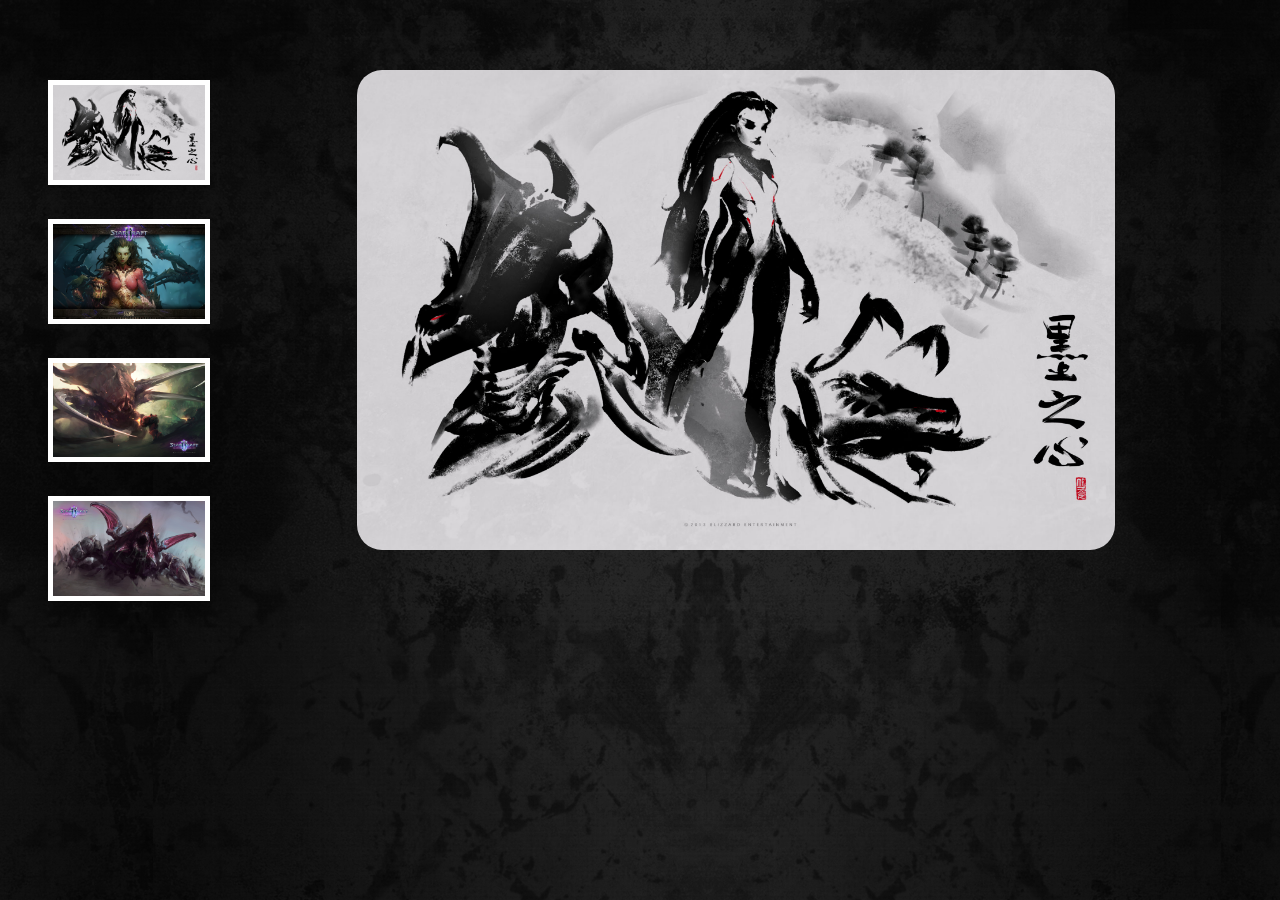
<file: gallery/index.html>
<!DOCTYPE html PUBLIC "-//W3C//DTD XHTML 1.1//EN"
"http://www.w3.org/TR/xhtml11/DTD/xhtml11.dtd">
<html xmlns="http://www.w3.org/1999/xhtml" xml:lang="en">
<head>
  <meta http-equiv="content-type" content="text/html; charset=utf-8" />
  <title>Responsive gallery</title>
  <link rel="stylesheet" media="screen" href="style.css">
  <script type="text/javascript" src="scripts/addLoadEvent.js">
  </script>
  <script type="text/javascript" src="scripts/prepareSlideshow.js">
  </script>
</head>
<body>
  <ul id="linklist">
    <li>
      <a href=""><img src="images/g0.jpg"/  > </img>  </a>
    </li>
    <li>
      <a href=""><img src="images/g1.jpg"/  ></img>  </a>
    </li>
    <li>
      <a href=""><img src="images/g2.jpg"/></img>  </a>
    </li>
      <li>
      <a href=""><img src="images/g3.jpg"/ ></img>  </a>
    </li>
  </ul>
  
   <canvas id="canvas0" width="5328" height="832" style="display:none"></canvas>
   <img src="images/g0.jpg"/ id="g0" style="display:none"> </img> 
   <img src="images/g1.jpg"/ id="g1" style="display:none"> </img>
   <img src="images/g2.jpg"/ id="g2" style="display:none"> </img>
   <img src="images/g3.jpg"/ id="g3" style="display:none"> </img>
   <img src="images/g4.jpg"/ id="g4" style="display:none"> </img>
</body>
</html>
</file>
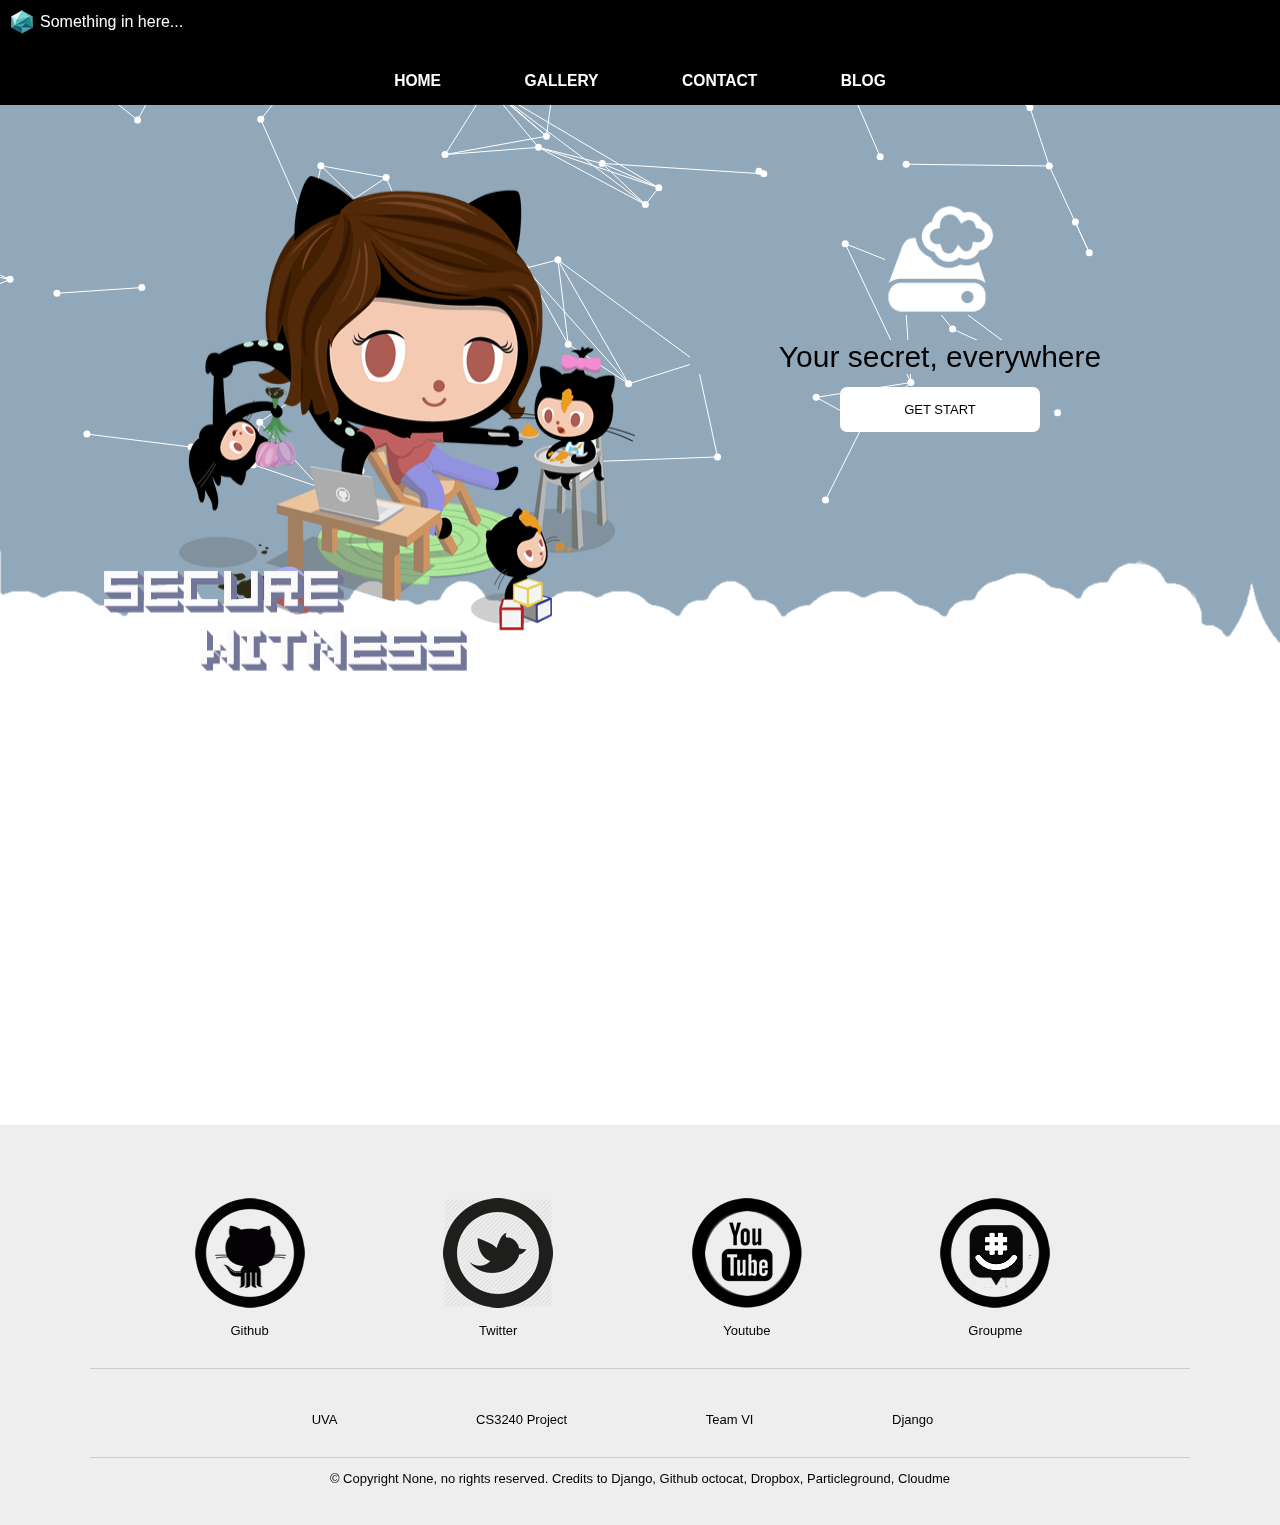
<file: nav/index.html>
<!DOCTYPE html PUBLIC "-//W3C//DTD XHTML 1.0 Transitional//EN" "http://www.w3.org/TR/xhtml1/DTD/xhtml1-transitional.dtd">
<html xmlns="http://www.w3.org/1999/xhtml">
<head>
<meta http-equiv="Content-Type" content="text/html; charset=UTF-8" />
 <link rel="stylesheet" type="text/css" href="style.css">
 <link rel="shortcut icon" href="favi.ico" /> 
 <script type="text/javascript" src="js/jquery.js"></script> 
  <script type='text/javascript' src='js/jquery.particleground.min.js'></script>
 <script type="text/javascript" src ="js/index.js"></script>
<title> Demo</title>
</head>

<body>


	<header>
    <h1>Something in here...</h1>
    </header>
    	<nav cr-sticky="true"  cr-res="true">
        	<ul>
            	<a href="#"><li>Home</li></a>
                <a href="#"><li>Gallery</li></a>
                <a href="#"><li>Contact</li></a>
                <a href="#"><li>Blog</li></a>
            </ul>
         	<div class ="handle" id="demo">MENU  &#9776;</div>
        </nav>


<div id ="particles"> </div>

<div id = "wrapper">



<div id = "login">
<div id ="pic"><img src="images/index_pic_2.png" width="550" height="530" /> </div>

  <div id ="button">
  <img src="images/index_ico.png" width="110" height="110" />
  <h2>Your secret, everywhere</h2>
  <div  class = "start_content">  
  <ul >
  <li>Sign in</li>
  <li> Sign up</li>

  </ul>
  
  
  </div>
    <div class = "start_button"> <p> Get Start</p> </div>
  </div>

  </div>
</div>

<div id= "content">
<div id = "content_wrapper">
<div id = "content_form">
<div id = "log-in-form">

<ul id="log-in">
 <li>User name  <input class="log-in-username-input" name="" type="text" /></li> 
<li>Password <input class= "log-password-input"  name="" type="text" /></li>
  <li> <input class= "log-in-button" name="log_in" type="button" value="Log in" /></li>
</ul>

</div>


<div id ="register-form">
<p>No account? Join now.</p>
</div>

</div>
</div>
</div>



<footer> 
<div class ="wrapper">
<ul class="f1">
	<li>
		<a href="https://github.com/hnaoto" target="_blank" class="github"> </a>
        Github
	</li>
	<li>
		<a href="https://twitter.com/shikitri" title="" class="twitter"></a>
        Twitter
	</li>
	<li>
    	<a href="https://www.behance.net/norikun" title=""  class="youtube"></a>
        Youtube
	</li>
	<li>
		<a href="" title=""  class="groupme"></a>
        Groupme
	</li>
</ul >

<ul class = "f2"> 
<li>UVA </li>
<li>CS3240 Project</li>
<li>Team VI</li>
<li> Django</li>
</ul>


<p>© Copyright None, no rights reserved. Credits to Django, Github octocat, Dropbox, Particleground, Cloudme </p> 
</div>
</footer>

<script type="text/javascript" src="js/nav.js"> </script>   
</body>
</html>
</file>
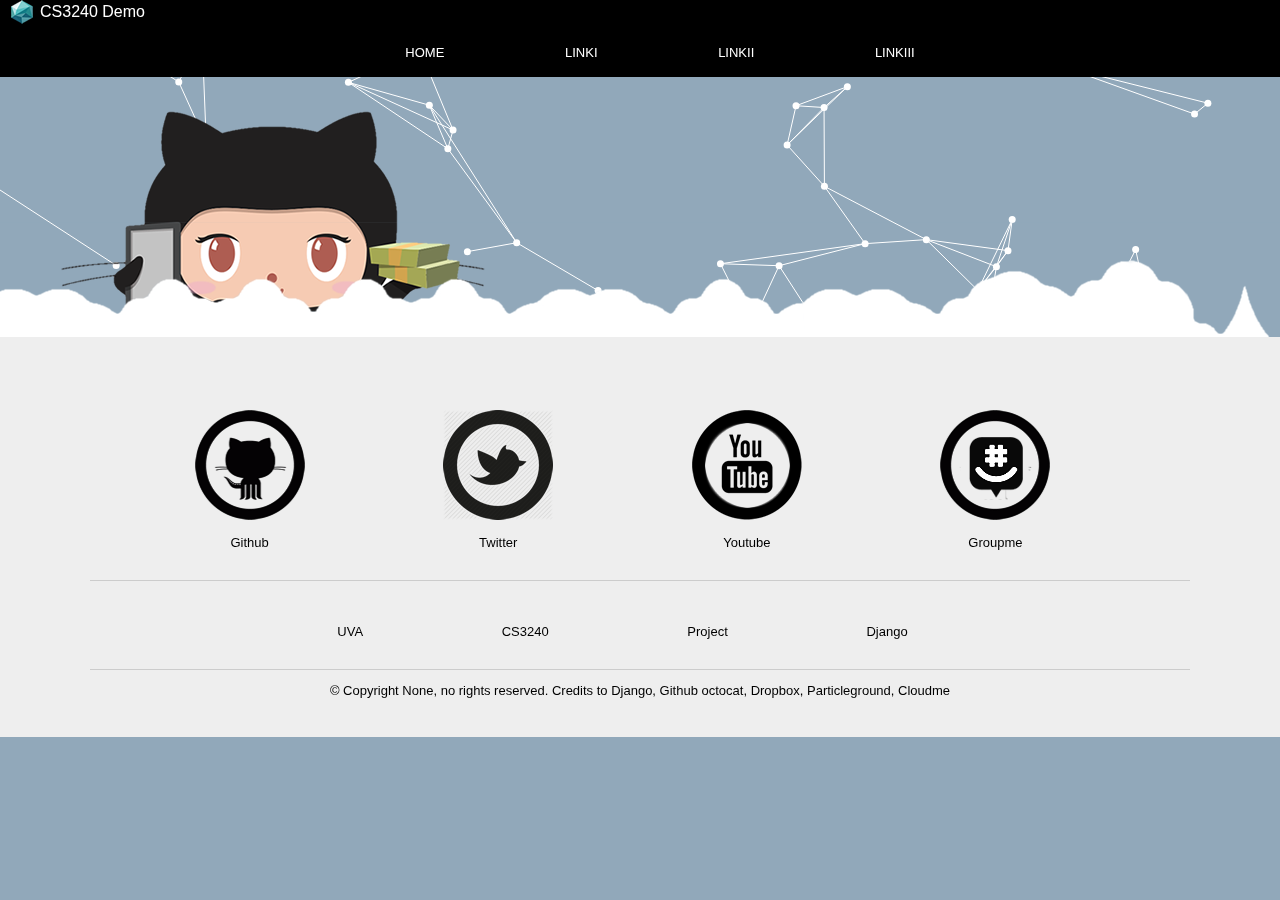
<file: nav/base.html>
<!DOCTYPE html PUBLIC "-//W3C//DTD XHTML 1.0 Transitional//EN" "http://www.w3.org/TR/xhtml1/DTD/xhtml1-transitional.dtd">
<html xmlns="http://www.w3.org/1999/xhtml">
<head>
<meta http-equiv="Content-Type" content="text/html; charset=UTF-8" />
 <link rel="stylesheet" type="text/css" href="style_base.css">
 <link rel="shortcut icon" href="favi.ico" /> 
 <script type="text/javascript" src="js/jquery.js"></script> 
  <script type='text/javascript' src='js/jquery.particleground.min.js'></script>
 <script type="text/javascript" src ="js/index.js"></script>
<title>CS3240 Demo</title>
</head>

<body>

 
<header>
<h1>CS3240 Demo </h1> 

<div class="navMenu">
<ul>
	<li><a href="#">Home</a></li>
	<li><a href="#">LinkI</a></li>
	<li><a href="#">LinkII</a></li>
	<li><a href="#">LinkIII</a></li>
</ul>
</div><!-- ends sticker -->	
</header>


<div id ="particles"> </div>



<div id= "content">

<div id="wrapper"> 
<div id = "content_form">
<div id = "log-in-form">

<ul id="log-in">
 <li>User name  <input class="log-in-username-input" name="" type="text" /></li> 
<li>Password <input class= "log-password-input"  name="" type="text" /></li>
  <li> <input class= "log-in-button" name="log_in" type="button" value="Log in" /></li>
</ul>

</div>


<div id ="register-form">
<p>No account? Join now.</p>
</div>
</div>
</div>
</div>



<footer> 
<div class ="wrapper">
<ul class="f1">
	<li>
		<a href="" target="_blank" class="github"> </a>
        Github
	</li>
	<li>
		<a href="" title="" class="twitter"></a>
        Twitter
	</li>
	<li>
    	<a href="" title=""  class="youtube"></a>
        Youtube
	</li>
	<li>
		<a href="" title=""  class="groupme"></a>
        Groupme
	</li>
</ul >

<ul class = "f2"> 
<li>UVA </li>
<li>CS3240</li>
<li> Project</li>
<li> Django</li>
</ul>


<p>© Copyright None, no rights reserved. Credits to Django, Github octocat, Dropbox, Particleground, Cloudme </p> 
</div>
</footer>
</body>
</html>
</file>
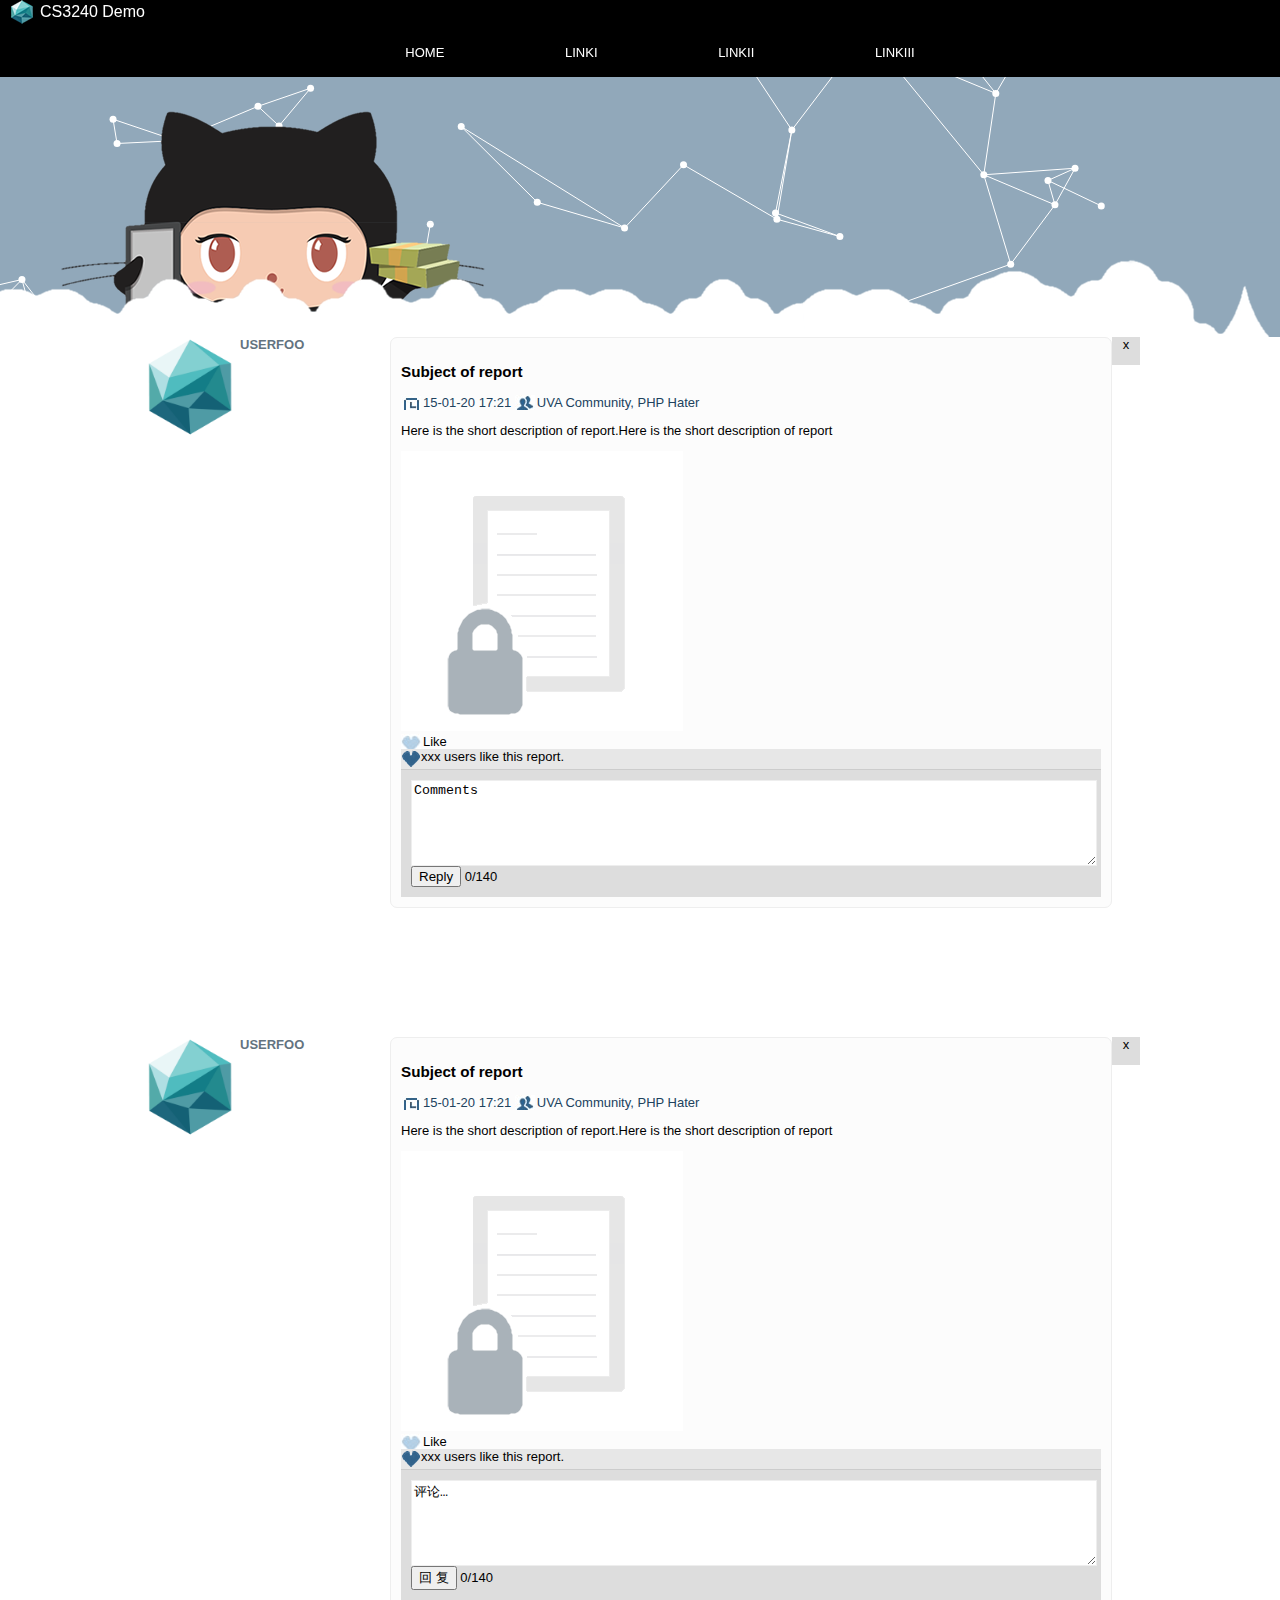
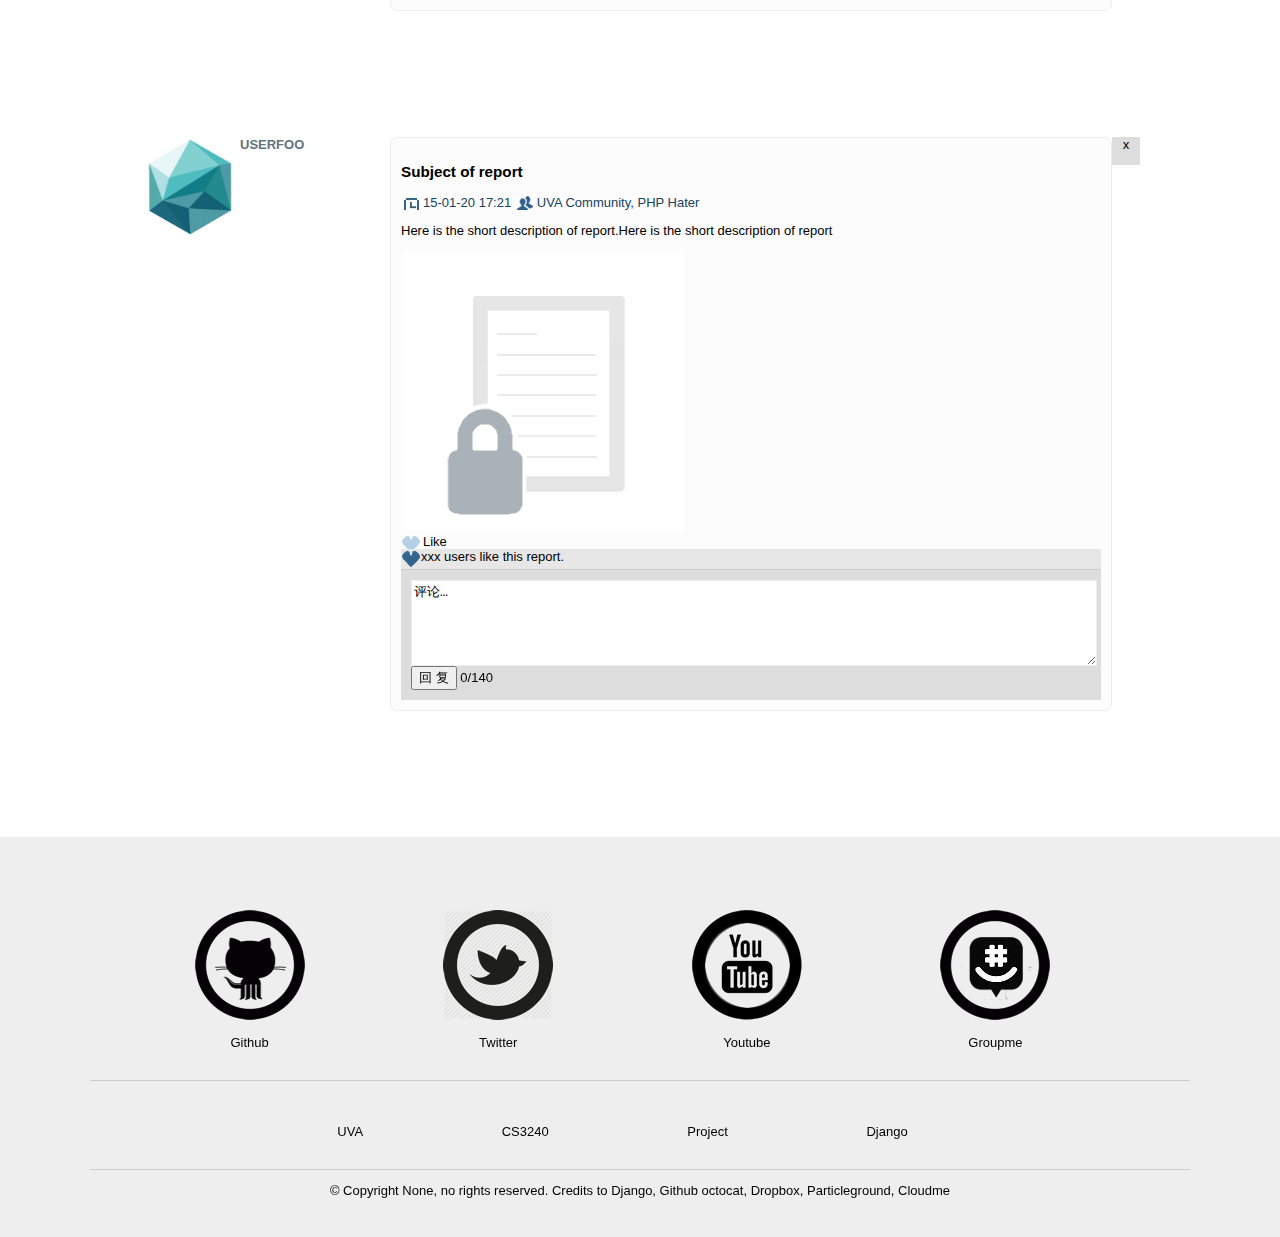
<file: nav/report.html>
<!doctype html>
<html>
<head>
<meta charset="utf-8">
<link rel="stylesheet" type="text/css" href="style_base.css">
<link rel="shortcut icon" href="favi.ico" /> 
<script type="text/javascript" src="js/jquery.js"></script> 
<script type='text/javascript' src='js/index.js'></script>
<script type='text/javascript' src='js/jquery.particleground.min.js'></script>
<title>Report & comments</title>

</head>

<body>
<header>
<h1>CS3240 Demo </h1> 

<div class="navMenu">
<ul>
	<li><a href="#">Home</a></li>
	<li><a href="#">LinkI</a></li>
	<li><a href="#">LinkII</a></li>
	<li><a href="#">LinkIII</a></li>
</ul>
</div><!-- ends sticker -->	
</header>


<div id ="particles"> </div>
<div id= "content">

<div id="wrapper"> 
<div class="report-box">
 <a class="close"> x </a>
<img class="avatar" src="images/256-256-53d5151ca4f467ed9951f85024881c85.png"> </img>
<div class="user">userfoo</div>
  <div class="content">
	<div class="main">
    
    <h3 class="subject"> Subject of report</h3> 
         <div class="info-box">
    	<span class="time">15-01-20 17:21</span>
        <span class="group">UVA Community, PHP Hater</span>
      
    </div>
    <p class="short-descrpition"> Here is the short description of report.Here is the short description of report</p>
   

    <img class="pic" src="images/lock_file.png"> </img>

    
    </div>
       	<a class="like">Like</a>
    <div class="like-count"> xxx users like this report. </div>
    <div class="comment-box"> 
                    <textarea class="comment" autocomplete="off">Comments</textarea>
                    <button class="btn ">Reply</button>
                    <span class="word"><span class="length">0</span>/140</span>
                </div>
  </div>
</div>
<div class="report-box">
 <a class="close"> x </a>
<img class="avatar" src="images/256-256-53d5151ca4f467ed9951f85024881c85.png"> </img>
<div class="user">userfoo</div>
  <div class="content">
	<div class="main">
    
    <h3 class="subject"> Subject of report</h3> 
         <div class="info-box">
    	<span class="time">15-01-20 17:21</span>
        <span class="group">UVA Community, PHP Hater</span>
      
    </div>
    <p class="short-descrpition"> Here is the short description of report.Here is the short description of report</p>
   

    <img class="pic" src="images/lock_file.png"> </img>

    
    </div>
       	<a class="like">Like</a>
    <div class="like-count"> xxx users like this report. </div>
    <div class="comment-box"> 
                    <textarea class="comment" autocomplete="off">评论…</textarea>
                    <button class="btn ">回 复</button>
                    <span class="word"><span class="length">0</span>/140</span>
                </div>
  </div>
</div>
<div class="report-box">
 <a class="close"> x </a>
<img class="avatar" src="images/256-256-53d5151ca4f467ed9951f85024881c85.png"> </img>
<div class="user">userfoo</div>
  <div class="content">
	<div class="main">
    
    <h3 class="subject"> Subject of report</h3> 
         <div class="info-box">
    	<span class="time">15-01-20 17:21</span>
        <span class="group">UVA Community, PHP Hater</span>
      
    </div>
    <p class="short-descrpition"> Here is the short description of report.Here is the short description of report</p>
   

    <img class="pic" src="images/lock_file.png"> </img>

    
    </div>
       	<a class="like">Like</a>
    <div class="like-count"> xxx users like this report. </div>
    <div class="comment-box"> 
                    <textarea class="comment" autocomplete="off">评论…</textarea>
                    <button class="btn ">回 复</button>
                    <span class="word"><span class="length">0</span>/140</span>
                </div>
  </div>
</div>



</div>
</div>






<footer> 
<div class ="wrapper">
<ul class="f1">
	<li>
		<a href="" target="_blank" class="github"> </a>
        Github
	</li>
	<li>
		<a href="" title="" class="twitter"></a>
        Twitter
	</li>
	<li>
    	<a href="" title=""  class="youtube"></a>
        Youtube
	</li>
	<li>
		<a href="" title=""  class="groupme"></a>
        Groupme
	</li>
</ul >

<ul class = "f2"> 
<li>UVA </li>
<li>CS3240</li>
<li> Project</li>
<li> Django</li>
</ul>


<p>© Copyright None, no rights reserved. Credits to Django, Github octocat, Dropbox, Particleground, Cloudme </p> 
</div>
</footer>


<script type="text/javascript" src="js/script.js"></script>
</body>
</html>
</file>
<file: gallery/style.css>
body{
	background-image:url(images/news_bg.jpg);
	
	
	
}




#preview {
  position: absolute;
  background-color:#000000;
}


#slideshow {
	margin-top:70px;
 	position: relative;
  	overflow: hidden;
	width:60%;
	margin-left:auto;
	margin-right:auto;
	border-radius:25px;
	max-width:1332px;
	
}
#linklist li{
	margin: 30px 0;
	list-style:none;
}

#linklist {
	margin-top:-20px;
	margin-left:auto;
	margin-right:auto;
	width:12%;
	height:150px;
	float:left;
	
}


#linklist li img{
	width:100%;
	border: 5px solid #FFF;
	
}
</file>
<file: nav/style.css>
@charset "UTF-8";
/* CSS Document */




body {
	background-color:#91A8BA;
	font-size: 13px;
	margin: 0px;
	padding: 0px;
  font-family: "Open Sans","lucida grande","Segoe UI",arial,verdana,"lucida sans unicode",tahoma,sans-serif;
   overflow-x:hidden;


	
}


#wrapper {
	width:1100px;
	height:320px;
	margin-left:auto;
	margin-right:auto;
	padding: 0px;
	margin-top: 100px;
}

#content ul{
	text-align:center;
	position:absolute;
	width:500px;
	height:230px;
	list-style:none;
	float:left;
	left:-200px;
	text-align:right;
}


#content ul li{
	line-height: 50px;
	width: 310px;
}

h1{
	text-align:left;
	color: #FFF;
	font-size: 16px;
	text-decoration:none;
	background-image:url(images/hexagon.png);
	background-repeat:no-repeat;
	background-position:0px 0px;
	padding-left: 30px;
	padding-right: 40px;
	font-weight: normal;
	margin-top: 0px;
	padding-bottom: 2px;
	margin-left: 10px;
	line-height: 24px;
	
}

#pic{

	height:485px;
	float:left;
	margin-top: -30px;
	
	
}

#content{
	width:100%;
	height:300px;
	padding-top:300px;
	/*border-top:5px solid #FFF;
	padding:0;*/
	background-image:url(images/cloud_footer.png);
	background-color:#FFF;
	background-repeat:no-repeat;
	
}



#content_form {	
	width: 1100px;
	height: 270px;
	margin-left: auto;
	margin-right: auto;
	display:none;
	
}



#button{
	height: 485px;
	float: right;
	width: 500px;
	text-align: center;
	cursor:pointer;
	

}

.start_button{
	width:200px;
	height:45px;
	background-color:#FFF;
	text-align: center;
	line-height:45px;
	border-radius:7px;
	text-transform:uppercase;
	margin:auto;
	
}

.start_content{
	 display:none;
   	 padding:5px;
	 background-color:#91A8BA;
}
 
.start_content ul{
	list-style:none;
	text-align:center;
	line-height:30px;
	font-size:16px;
	background-color:#91A8BA;
	letter-spacing: 1px;
	word-spacing: 2px;
	text-transform:uppercase;
	margin-left: -35px;
	color: #EEE;
	width: 100%;
	
}

.start_content ul li a{
	text-decoration:none;	
	color: #EEE;
}



.start_content ul li:hover{
	text-decoration:underline;
	color: #EEE;
}



h2{
	text-align:center;
	font-size: 30px;	
	font-weight: normal;
	background-color:#91A8BA;
	color:323A40;
	margin-bottom:0px;
}



#particles{
	z-index:-1;
	width:100%;
	height:500px;
	position:absolute;
	top:70px;
}

input.log-in-button{
	border: 0px none;	
	cursor: pointer;
	height: 26px;
	width: 70px;
	border-radius: 5px;
	background-color: #EEE;
}


header{
	background-color:#000;
	margin:0 auto;
	padding:0px;
	height:auto;
	width:100%;
	
}




.fixedTop {
	position:fixed; 
	width:100%; 
	margin:0 auto;
	top:0px;
	z-index: 1;
}
	
	
	
a:link, a:visited {
	color:white; 
	text-decoration:none;
}
	
a:hover {
	text-decoration:underline;
}


input.log-in-username-input, .log-password-input{
    min-height: 0px;
    width: 181px;
    margin: 0px;
    padding: 9px 35px 9px 10px;
    border: 0px none;
    background-color: #EDEDED;
    color: #333;
    font-size: 12px;
    font-weight: 700;
    box-sizing: content-box;
    border-radius: 0px;
    -moz-appearance: none;
}


footer{
	background-color:#EEE;
	height:400px;
	width:100%;
	text-align:center;
}

footer ul{
	list-style:none;
	border-bottom: 0.10692rem double #CCC;
}
footer ul li {
	display:inline-block;
	margin-right: 75px;
	padding: 30px;
	

}

footer ul li a{
	display: block;
	width: 110px;
	height: 110px;
	background: url("images/social.png") no-repeat scroll 0% 0% transparent;
	margin-bottom: 15px;
	
}





footer ul.f1 li:hover{
	background-color:#CCC;
	color:#FFF;
	border-radix:7px;
	border-radius: 10px;
	height: 125px;
}


footer ul li:hover > a{
	background: url("images/social_hover.png") no-repeat scroll 0% 0% transparent;

}


footer .wrapper{
	padding-top:30px;
	margin-left:auto;
	margin-right:auto;
	height:atuo;
	width:1100px;
	
	
}


footer ul li a.twitter{
	background-position:-110px 0px;
}


footer ul li a.github{
	background-position:0px 0px;
}



footer ul li a.youtube{
	background-position:-220px 0px;
}


footer ul li a.groupme{
	background-position:-330px 0px;
}

footer ul li a.group{
	background-position:-330px 0px;
}


#log-in-form{
	width:48%;
	float:left;
	height:100%;
	border-right: 0.10692rem solid #EEE
}

#register-form{

	float:left;
	width: 50%;
	height: 100%;
	text-align:center;
	font-size: 15px;
	
	
}


#content_wrapper {
	
width: 1100px;
height: auto;
margin-left: auto;
margin-right: auto;
padding: 0px;

}



header{
	background:#000;
	width:100%;
	padding:10px 0;
	color:#FFF;
	text-align:center;
		
}


nav ul {
	padding:0;
	margin:0;
	background-color:#000;
	overflow:hidden;
	color:#FFF;
	text-align:center;	
	-ms-transition: max-height 0.4s;
	-moz-transition: max-height 0.4s;
	-o-transition: max-height 0.4s;
	-webkit-transition:max-height 0.4s;
}


nav ul li{
	display: inline-block;
	text-transform: uppercase;
	font-size: 1.2em;
	font-weight: 600;
	padding: 15px 40px;
}


nav ul li:hover{
	background-color:#EEE;	
	color:#000;
}

a{
	text-decoration:none;
	color:inherit;
}

section{
	line-height:1.5em;
	font-size:0.9em;
	padding:40px;
	width:75%;
	margin:0 auto;
	
}

.handle{
	background-color:#FFF;
	color:#000;
	box-sizing:border-box;
	padding:15px 10px;
	width:100%;
	cursor:pointer;
	display:none;
	text-align:right;
}



@media screen and (max-width:700px) {
	nav ul{
		max-height:0;
		
		
	}
	
	.showing{
		max-height:20em;
		
		
	}
	
	nav ul li{
		box-sizing:border-box;
		width:100%;
		padding:15px;
		text-align:left;
	}
	
	.handle{
		display:block;
		
	}
	
	#content ul{
		position:absolute;
		left:100px !important;
		
		
	}
	
}
</file>
<file: nav/style_base.css>
@charset "UTF-8";
/* CSS Document */




body {
	background-color:#91A8BA;
	font-size: 13px;
	margin: 0px;
	padding: 0px;
  font-family: "Open Sans","lucida grande","Segoe UI",arial,verdana,"lucida sans unicode",tahoma,sans-serif;
   overflow-x:hidden;


	
}

nav{
	background-color:#000;
	height:50px;
	width:100%;
	z-index: 500;
	
}

#wrapper {
	width:1100px;
	height:auto;
	margin-left:auto;
	margin-right:auto;
	padding: 0px;
	margin-top: 100px;
}

#content ul{
	text-align:center;
	position:absolute;
	width:500px;
	height:230px;
	list-style:none;
	float:left;
	left:-200px;
	text-align: -moz-right;
	text-align:right;

}


#content ul li{
	line-height: 50px;
	width: 300px;
}

h1{
	text-align:left;
	color: #FFF;
	font-size: 16px;
	text-decoration:none;
	background-image:url(images/hexagon.png);
	background-repeat:no-repeat;
	background-position:0px 0px;
	padding-left: 30px;
	padding-right: 40px;
	font-weight: normal;
	margin-top: 0px;
	padding-bottom: 2px;
	margin-left: 10px;
	line-height: 24px;
	
}

#pic{

	height:485px;
	float:left;
	
	
}

#content{
	width:100%;
	height:auto;
	padding-top:300px;
	/*border-top:5px solid #FFF;
	padding:0;*/
	background-image:url(images/base_top.png);
	
	background-repeat:no-repeat;
	
}



#content_form {	
	width: 1100px;
	height: 270px;
	margin-left: auto;
	margin-right: auto;
	display:none;
	
}



#button{
	height: 485px;
	float: right;
	width: 500px;
	text-align: center;
	cursor:pointer;
	

}

.start_button{
	width:200px;
	height:45px;
	background-color:#FFF;
	text-align: center;
	line-height:45px;
	border-radius:7px;
	text-transform:uppercase;
	margin:auto;
	
}

.start_content{
	 display:none;
   	 padding:5px;
	 background-color:#91A8BA;
}
 
.start_content ul{
	list-style:none;
	text-align:center;
	line-height:30px;
	font-size:16px;
	background-color:#91A8BA;
	letter-spacing: 1px;
	word-spacing: 2px;
	text-transform:uppercase;
	margin-left: -35px;
	color: #EEE;
	width: 100%;
	
}

.start_content ul li a{
	text-decoration:none;	
	color: #EEE;
}



.start_content ul li:hover{
	text-decoration:underline;
	color: #EEE;
}



h2{
	text-align:center;
	font-size: 30px;	
	font-weight: normal;

	color:#33536D;
	margin-bottom:0px;
}



#particles{
	z-index:-1;
	width:100%;
	height:500px;
	position:absolute;
	top:70px;
}

input.log-in-button{
	border: 0px none;	
	cursor: pointer;
	height: 26px;
	width: 70px;
	border-radius: 5px;
	background-color: #EEE;
}


header{
	background-color:#000;
	margin:0 auto;
	padding:0px;
	height:auto;
	width:100%;
	
}



.navMenu {
	height:45px; 
	background-color:black; 
	width:100%; 
	margin-top:-5px;
	}
.navMenu ul {
	margin: 0px auto;
	text-align: center;
	text-transform: uppercase;}
.navMenu li {
	display:inline-block; 
	margin:1em 4.5em; 
	list-style:none;
	}
.fixedTop {
	position:fixed; 
	width:100%; 
	margin:0 auto;
	top:0px;
	z-index: 1;
	}
	
	
	
a:link, a:visited {
	color:white; 
	text-decoration:none;
}
	
a:hover {
	color: #000;
	background-color: #FFF;
}


input.log-in-username-input, .log-password-input{
    min-height: 0px;
    width: 181px;
    margin: 0px;
    padding: 9px 35px 9px 10px;
    border: 0px none;
    background-color: #EDEDED;
    color: #333;
    font-size: 12px;
    font-weight: 700;
    box-sizing: content-box;
    border-radius: 0px;
    -moz-appearance: none;
}


footer{
	background-color:#EEE;
	height:400px;
	width:100%;
	text-align:center;
}

footer ul{
	list-style:none;
	border-bottom: 0.10692rem double #CCC;
}
footer ul li {
	display:inline-block;
	margin-right: 75px;
	padding: 30px;
	

}

footer ul li a{
	display: block;
	width: 110px;
	height: 110px;
	background: url("images/social.png") no-repeat scroll 0% 0% transparent;
	margin-bottom: 15px;
	
}





footer ul.f1 li:hover{
	background-color:#CCC;
	color:#FFF;
	border-radix:7px;
	border-radius: 10px;
	height: 125px;
}


footer ul li:hover > a{
	background: url("images/social_hover.png") no-repeat scroll 0% 0% transparent;

}


footer .wrapper{
	padding-top:30px;
	margin-left:auto;
	margin-right:auto;
	height:atuo;
	width:1100px;
	
	
}


footer ul li a.twitter{
	background-position:-110px 0px;
}


footer ul li a.github{
	background-position:0px 0px;
}



footer ul li a.youtube{
	background-position:-220px 0px;
}


footer ul li a.groupme{
	background-position:-330px 0px;
}

footer ul li a.group{
	background-position:-330px 0px;
}


#log-in-form{
	width:48%;
	float:left;
	height:100%;
	border-right: 0.10692rem solid #EEE
}

#register-form{

	float:left;
	width: 50%;
	height: 100%;
	text-align:center;
	font-size: 15px;
	
	
}


#content #wrapper{
	margin-top:-40px;
	height:auto;
	width:100%;
	background-color:#FFF;
}

ul.user-status-tabs{
	margin: 0px;
	
}


.user-status-tabs li{
	display:inline-block;
}




.report-box{
	min-height:700px;
	width:1000px;
	margin-left:auto;
	margin-right:auto;
	
}
.report-box .content{
	width:700px;
	float:right;
	border-radius: 7px;
	padding: 10px;
	background-color:#FCFCFC;
	border: 1px solid #EEE;
	
}

.info-box {
	color:#20425E;
	
}
a.like{
	background-image:url("images/like.jpg");
	background-repeat:no-repeat;
	padding-left:22px;	
}

a.like:hover{
	background-image:url("images/like_2.jpg");
}

.info-box .time{
	background-image:url("images/time.jpg");
	background-repeat:no-repeat;
	padding-left:22px;
	
}

.info-box .group{
	background-image:url("images/group.jpg");
	background-repeat:no-repeat;
	padding-left:22px;
	
}

.content .like-count{
	height:20px;
	background-image:url(images/like.png);
	background-repeat:no-repeat;
	padding-left:20px;
	background-color:#E7E7E7;
	
	
}

img.avatar{
	height:100px;
	float:left;
	
}

.report-box .user{
	float:left;
	text-transform:uppercase;
	font-weight:bold;
	color:#63737F;
}

.report-box .comment-box{
	border-top: 0.10692rem double #CCC;
	background-color:#DDD;
	padding:10px;
	
}

textarea.comment{
	width:100%;
	height:80px;
	border: 1px solid #EEE;display:block;
	
}

.close{
	float: right;
	height: 28px;
	width: 28px;
	display: block;
	text-align:center;	
	background-color: #DDD;
	font:Impact, Haettenschweiler, "Franklin Gothic Bold", "Arial Black";
	cursor:pointer;
}

@media screen and (max-width:650px) {
	.navMenu ul li {
		width:100%;
		box-sizing:border-box;
		padding:15px;
		background-color:#000000;	
	}
	
	.navMenu ul{
		background-color:#000000;
		
	}
	
	
}
</file>
